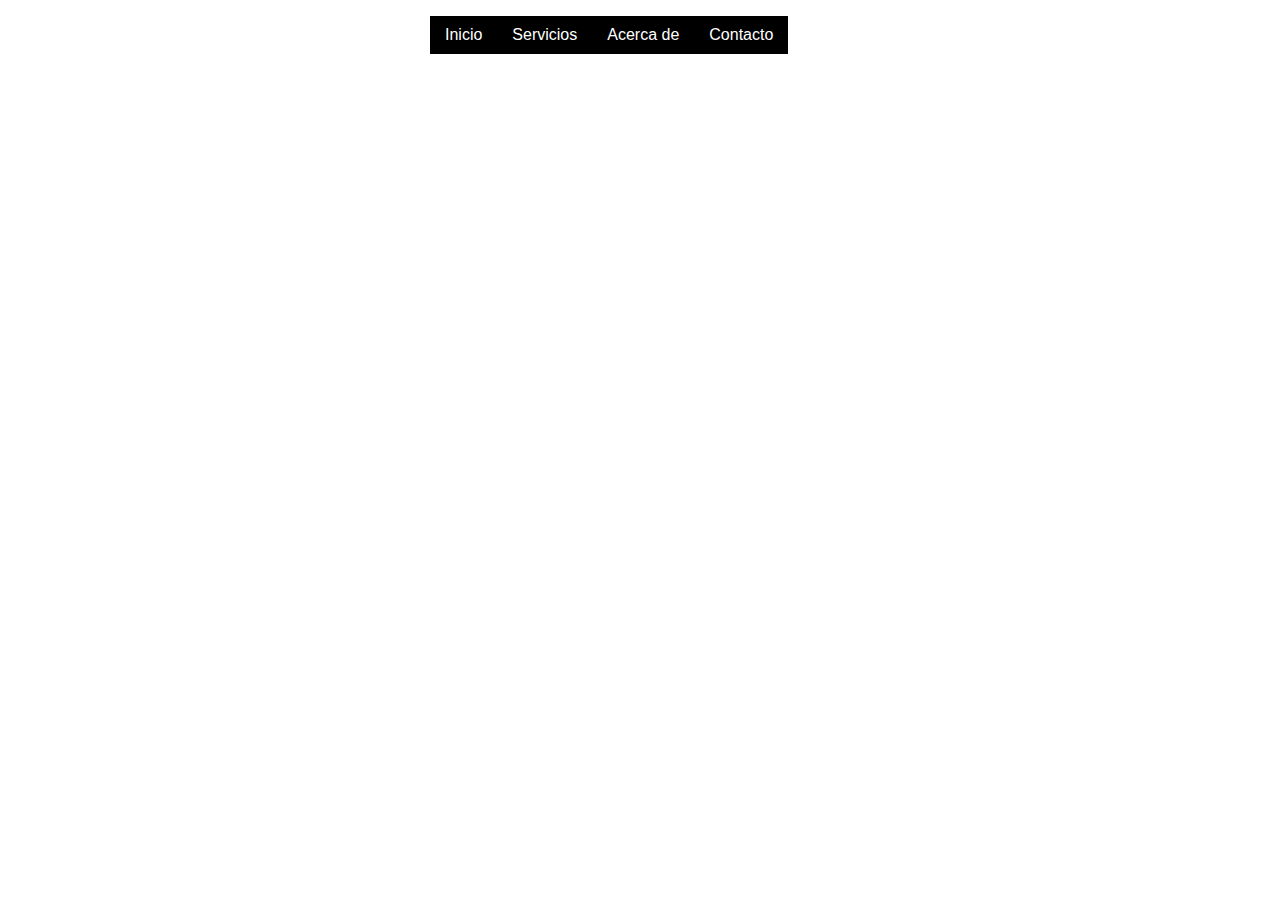
<file: 01 Menu desplegable/index.html>
<!DOCTYPE html>
<html>
<head>
	<title>01 Menú Desplegable YAPM </title>
	<meta charset="utf-8">
	<meta name="viewport" content="width=device-width, user-scalable=no, initial-scale=1, maximum-scale=1, minimum-scale=1">
	<link rel="stylesheet" type="text/css" href="css/estilos.css">
</head>
<body>
	<div id="header">
		<ul class="nav">
			<li><a href="#">Inicio</a></li>
			<li><a href="#">Servicios</a>
				<ul>
					<li><a href="#">Submenú 1</a></li>
					<li><a href="#">Submenú 2</a></li>
					<li><a href="#">Submenú 3</a></li>
					<li><a href="#">Submenú 4 - 1</a>
						<ul>
							<li><a href="#">Submenú 1</a></li>
							<li><a href="#">Submenú 2</a></li>
							<li><a href="#">Submenú 3</a></li>
							<li><a href="#">Submenú 4</a></li>
						</ul>
					</li>
				</ul>
			</li>
			<li><a href="#">Acerca de</a>
				<ul>
					<li><a href="#">Submenú 1</a></li>
					<li><a href="#">Submenú 2</a></li>
					<li><a href="#">Submenú 3</a></li>
					<li><a href="#">Submenú 4</a></li>
				</ul>
			</li>
			<li><a href="#">Contacto</a></li>
		</ul>
	</div>

</body>
</html>
</file>
<file: 01 Menu desplegable/css/estilos.css>
#header {
	margin: auto;
	width: 500px;
	font-family: Arial, Helvetica, sans-serif;

}

ul, ol {
	list-style: none;
}

.nav li a{
	background-color: #000;
	color: #fff;
	text-decoration: none;
	padding: 10px 15px;
	display: block;
}

.nav li a:hover {
	background-color: #434343;
}

.nav > li{
	float: left;
}

.nav li ul {
	display: none;
	position: absolute;
	min-width: 140px;
}

.nav li:hover > ul{
	display: block;
}

.nav li ul li {
	position: relative;
}

.nav li ul li ul {
	right: -140px;
	top: 0px;
}
</file>
